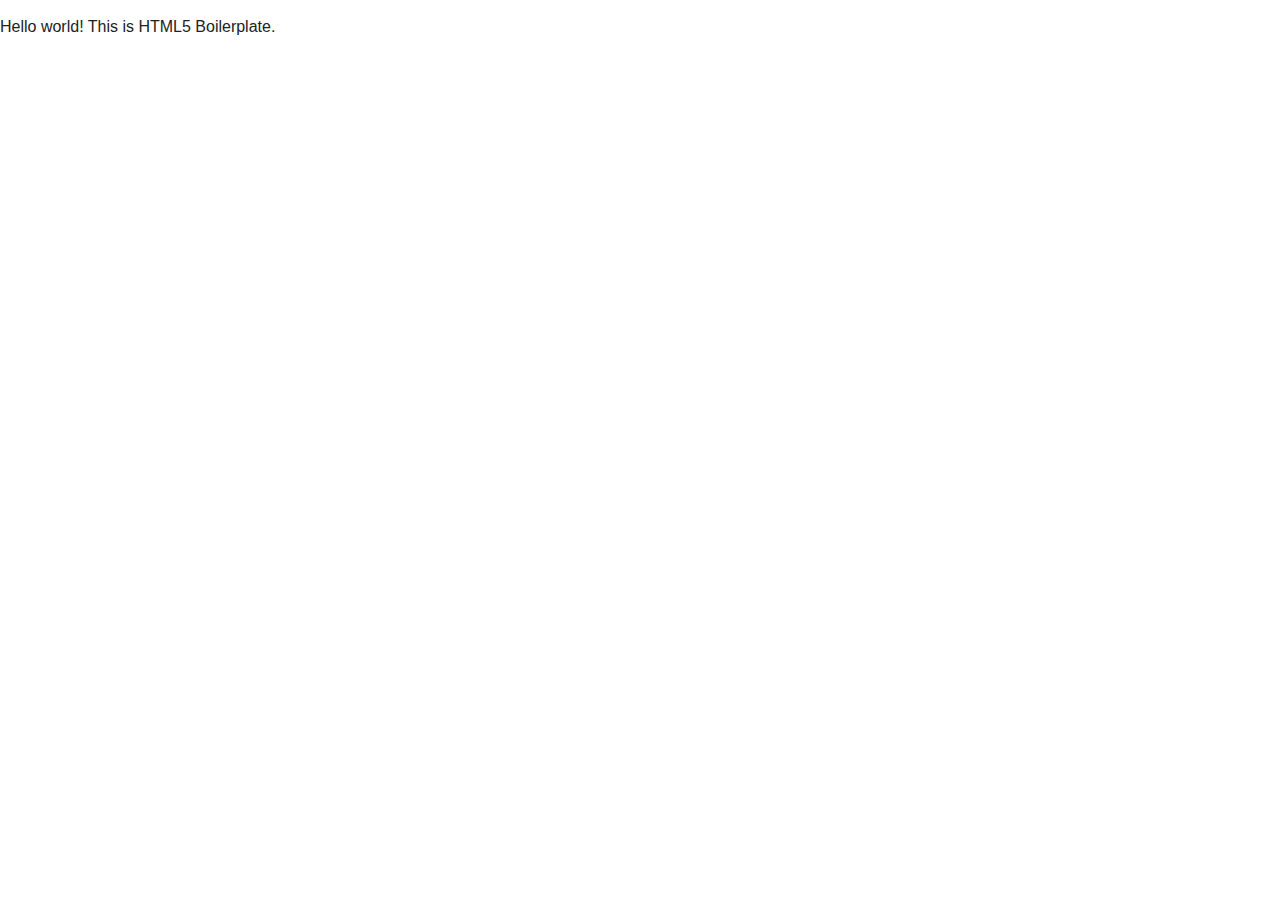
<file: 02-html5-boilerplate/index.html>
<!DOCTYPE html>
<html class="no-js">
    <head>
        <meta charset="utf-8">
        <meta http-equiv="X-UA-Compatible" content="IE=edge,chrome=1">
        <title></title>
        <meta name="description" content="">
        <meta name="viewport" content="width=device-width">

        <link rel="stylesheet" href="css/normalize.min.css">
        <link rel="stylesheet" href="css/main.css">

        <script src="js/vendor/modernizr-2.6.2-respond-1.1.0.min.js"></script>
    </head>
    <body>

        <p>Hello world! This is HTML5 Boilerplate.</p>

        <script src="//ajax.googleapis.com/ajax/libs/jquery/1.10.1/jquery.min.js"></script>
        <script>window.jQuery || document.write('<script src="js/vendor/jquery-1.10.1.min.js"><\/script>')</script>

        <script src="js/plugins.js"></script>
        <script src="js/main.js"></script>
    </body>
</html>
</file>
<file: 02-html5-boilerplate/css/main.css>
/* ==========================================================================
   HTML5 Boilerplate styles - h5bp.com (generated via initializr.com)
   ========================================================================== */

html,
button,
input,
select,
textarea {
    color: #222;
}

body {
    font-size: 1em;
    line-height: 1.4;
}

::-moz-selection {
    background: #b3d4fc;
    text-shadow: none;
}

::selection {
    background: #b3d4fc;
    text-shadow: none;
}

hr {
    display: block;
    height: 1px;
    border: 0;
    border-top: 1px solid #ccc;
    margin: 1em 0;
    padding: 0;
}

img {
    vertical-align: middle;
}

fieldset {
    border: 0;
    margin: 0;
    padding: 0;
}

textarea {
    resize: vertical;
}

.chromeframe {
    margin: 0.2em 0;
    background: #ccc;
    color: #000;
    padding: 0.2em 0;
}


/* ==========================================================================
   Author's custom styles
   ========================================================================== */















/* ==========================================================================
   Media Queries
   ========================================================================== */

@media only screen and (min-width: 35em) {

}

@media print,
       (-o-min-device-pixel-ratio: 5/4),
       (-webkit-min-device-pixel-ratio: 1.25),
       (min-resolution: 120dpi) {

}

/* ==========================================================================
   Helper classes
   ========================================================================== */

.ir {
    background-color: transparent;
    border: 0;
    overflow: hidden;
    *text-indent: -9999px;
}

.ir:before {
    content: "";
    display: block;
    width: 0;
    height: 150%;
}

.hidden {
    display: none !important;
    visibility: hidden;
}

.visuallyhidden {
    border: 0;
    clip: rect(0 0 0 0);
    height: 1px;
    margin: -1px;
    overflow: hidden;
    padding: 0;
    position: absolute;
    width: 1px;
}

.visuallyhidden.focusable:active,
.visuallyhidden.focusable:focus {
    clip: auto;
    height: auto;
    margin: 0;
    overflow: visible;
    position: static;
    width: auto;
}

.invisible {
    visibility: hidden;
}

.clearfix:before,
.clearfix:after {
    content: " ";
    display: table;
}

.clearfix:after {
    clear: both;
}

.clearfix {
    *zoom: 1;
}

/* ==========================================================================
   Print styles
   ========================================================================== */

@media print {
    * {
        background: transparent !important;
        color: #000 !important; /* Black prints faster: h5bp.com/s */
        box-shadow: none !important;
        text-shadow: none !important;
    }

    a,
    a:visited {
        text-decoration: underline;
    }

    a[href]:after {
        content: " (" attr(href) ")";
    }

    abbr[title]:after {
        content: " (" attr(title) ")";
    }

    /*
     * Don't show links for images, or javascript/internal links
     */

    .ir a:after,
    a[href^="javascript:"]:after,
    a[href^="#"]:after {
        content: "";
    }

    pre,
    blockquote {
        border: 1px solid #999;
        page-break-inside: avoid;
    }

    thead {
        display: table-header-group; /* h5bp.com/t */
    }

    tr,
    img {
        page-break-inside: avoid;
    }

    img {
        max-width: 100% !important;
    }

    @page {
        margin: 0.5cm;
    }

    p,
    h2,
    h3 {
        orphans: 3;
        widows: 3;
    }

    h2,
    h3 {
        page-break-after: avoid;
    }
}
</file>
